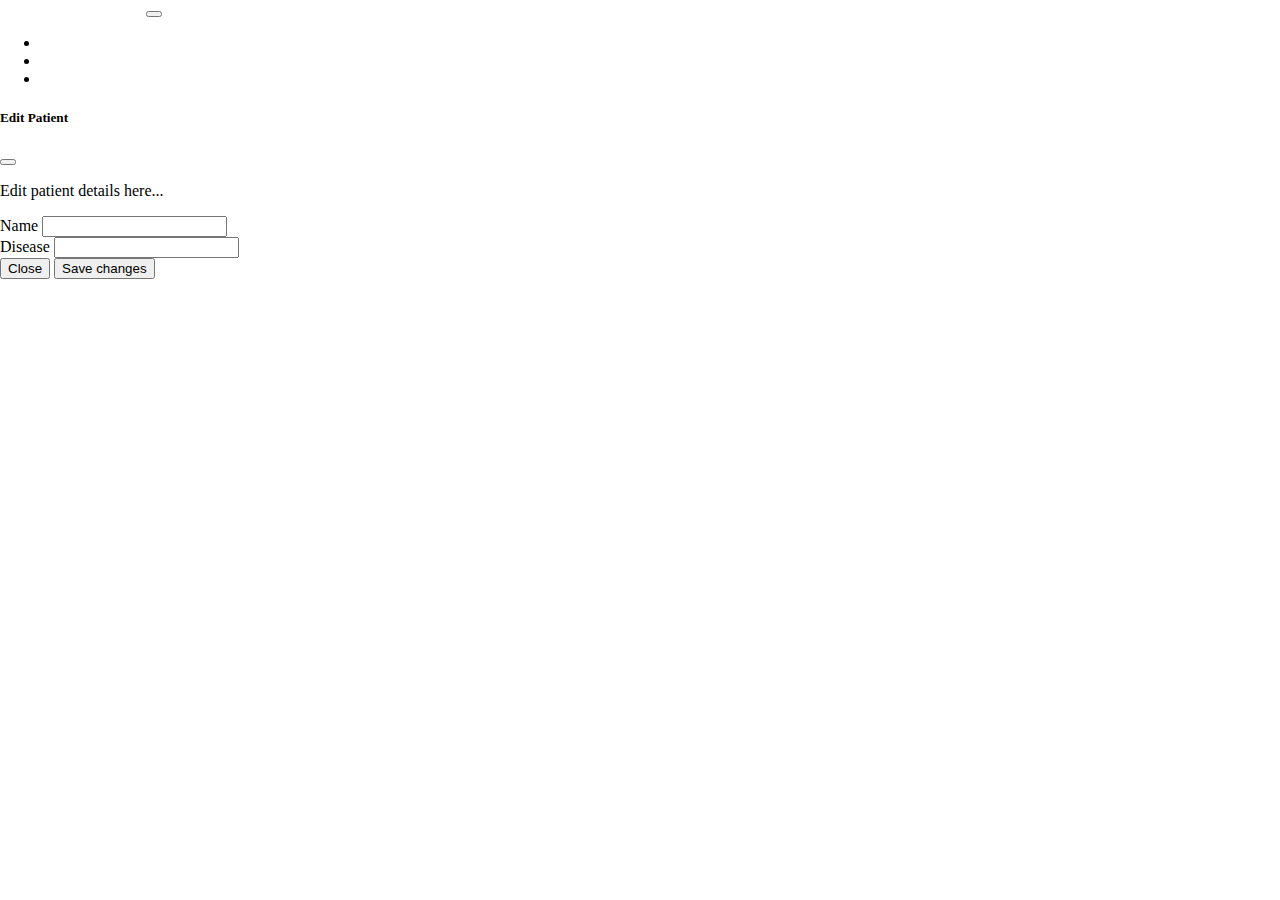
<file: index.html>
<!doctype html>
<html lang="en">

<head>
    <meta charset="utf-8">
    <meta name="viewport" content="width=device-width, initial-scale=1">
    <title>Bootstrap demo</title>
    <link href="https://cdn.jsdelivr.net/npm/bootstrap@5.3.2/dist/css/bootstrap.min.css" rel="stylesheet"
        integrity="sha384-T3c6CoIi6uLrA9TneNEoa7RxnatzjcDSCmG1MXxSR1GAsXEV/Dwwykc2MPK8M2HN" crossorigin="anonymous">
    <link rel="stylesheet" href="style.css">
</head>

<body>
    <!--nav bar-->
    <div class="container-fluid px-0">
        <nav class="navbar navbar-expand-lg bg-success">
            <div class="container">
                <a class="navbar-brand" href="index.html">Hospital Management</a>
                <button class="navbar-toggler" type="button" data-bs-toggle="collapse"
                    data-bs-target="#navbarTogglerDemo02" aria-controls="navbarTogglerDemo02" aria-expanded="false"
                    aria-label="Toggle navigation">
                    <span class="navbar-toggler-icon"></span>
                </button>
                <div class="collapse navbar-collapse" id="navbarTogglerDemo02">
                    <ul class="navbar-nav me-auto mb-2 mb-lg-0">
                        <li class="nav-item me-3">
                            <a class="nav-link" aria-current="page" href="index.html">Home</a>
                        </li>
                        <li class="nav-item me-3">
                            <a class="nav-link" href="doctors.html">Doctors</a>
                        </li>
                        <li class="nav-item me-3">
                            <a class="nav-link" href="patients.html">Patients</a>
                        </li>
                    </ul>

                </div>
            </div>
        </nav>
    </div>
    <!--main part-->
    <div class="container mt-5" id="patientCards">
        <div class="row">

        </div>
        <!-- Patient cards will be appended here -->
    </div>

    <!--modal logic here-->
    <div class="modal fade" id="editModal" tabindex="-1" aria-labelledby="editModalLabel" aria-hidden="true">
        <div class="modal-dialog">
            <div class="modal-content">
                <div class="modal-header">
                    <h5 class="modal-title" id="editModalLabel">Edit Patient</h5>
                    <button type="button" class="btn-close" data-bs-dismiss="modal" aria-label="Close"></button>
                </div>
                <div class="modal-body">
                    <!-- Add your form elements for editing patient details here -->
                    <p>Edit patient details here...</p>
                    <form>
                        <div class="mb-3">
                            <label for="editName" class="form-label">Name</label>
                            <input type="text" class="form-control" id="editName" required>
                        </div>
                        <div class="mb-3">
                            <label for="editDisease" class="form-label">Disease</label>
                            <input type="text" class="form-control" id="editDisease" required>
                        </div>
                    </form>
                </div>
                <div class="modal-footer">
                    <button type="button" class="btn btn-secondary" data-bs-dismiss="modal">Close</button>
                    <button type="button" class="btn btn-primary" id="saveChangesBtn" onclick="saveChanges()">Save
                        changes</button>
                </div>
            </div>
        </div>
    </div>

    <script>
        fetch("https://doc-back.onrender.com/patients")
            .then((res) => res.json())
            .then((res) => {
                console.log(res);
                const container = document.getElementById("patientCards");
                let patients = res;
                patients.forEach((patient, index) => {
                    let row=document.querySelector(".row");
                    const card = document.createElement("div");
                    card.classList.add("card", "m-2","col-lg-3", "col-md-5", "col-10");
                    const cardBody = document.createElement("div");
                    cardBody.classList.add("card-body");
                    cardBody.innerHTML = `
                        <h5 class="card-title">${patient.name}</h5>
                        <p class="card-text">Age: ${patient.age}</p>
                        <p class="card-text">Gender: ${patient.gender}</p>
                        <p class="card-text">Weight: ${patient.weight} kg</p>
                        <p class="card-text">Disease: ${patient.disease}</p>
                        <p class="card-text">Doctor: ${patient.doctor}</p>
                        <p class="card-text">ID: ${patient.id}</p>
                        <button type="button" class="btn btn-primary" onclick="editPatient(${patient.id})">Edit</button>
                        <button type="button" class="btn btn-danger ms-2" onclick="deletePatient(${patient.id})">Delete</button>
                    `;
                    card.appendChild(cardBody);
                    row.appendChild(card);
                });
            })
            .catch((error) => {
                console.error("Error fetching data:", error);
            });
        function editPatient(patientId) {
            const editModal = new bootstrap.Modal(document.getElementById('editModal'));
            fetch(https://doc-back.onrender.com/patients/${patientId})
                .then((res) => res.json())
                .then((patient) => {
                    document.getElementById('editName').value = patient.name;
                    document.getElementById('editDisease').value = patient.disease;
                    document.getElementById('saveChangesBtn').setAttribute('data-patient-id', patientId);
                })
                .catch((error) => {
                    console.error("Error fetching patient data:", error);
                });

            // Show the modal
            editModal.show();
        }
        function saveChanges() {
            const patientId = document.getElementById('saveChangesBtn').getAttribute('data-patient-id');

            const newName = document.getElementById('editName').value;
            const newDisease = document.getElementById('editDisease').value;
            fetch(https://doc-back.onrender.com/patients/${patientId})
                .then((res) => res.json())
                .then((existingPatient) => {
                    existingPatient.name = newName;
                    existingPatient.disease = newDisease;
                    return fetch(https://doc-back.onrender.com/patients/${patientId}, {
                        method: 'PUT',
                        headers: {
                            'Content-Type': 'application/json',
                        },
                        body: JSON.stringify(existingPatient),
                    });
                })
                .then((res) => res.json())
                .then((updatedPatient) => {
                    console.log("Patient updated:", updatedPatient);
                    const editModal = new bootstrap.Modal(document.getElementById('editModal'));
                    editModal.hide();
                    location.reload()
                })
                .catch((error) => {
                    console.error("Error updating patient:", error);
                });
        }
        function deletePatient(patientId) {
            if (confirm("Are you sure you want to delete this patient?")) {
                fetch(https://doc-back.onrender.com/patients/${patientId}, {
                    method: 'DELETE',
                })
                    .then((res) => {
                        if (res.ok) {
                            console.log("Patient deleted successfully");
                            location.reload()
                        } else {
                            console.error("Error deleting patient:", res.statusText);
                        }
                    })
                    .catch((error) => {
                        console.error("Error deleting patient:", error);
                    });
            }
        }
    </script>
    <script src="https://cdn.jsdelivr.net/npm/bootstrap@5.3.2/dist/js/bootstrap.bundle.min.js"
        integrity="sha384-C6RzsynM9kWDrMNeT87bh95OGNyZPhcTNXj1NW7RuBCsyN/o0jlpcV8Qyq46cDfL"
        crossorigin="anonymous"></script>
</body>

</html>
</file>
<file: style.css>
body{
    margin: 0%;
}
.navbar-brand,.nav-item a{
    color: white;
}
.nav-item a:hover{
    background-color: black;
    color: white;
}

.custom-card:hover{
    box-shadow: 1px 1px 4px rgba(0,0,0,0.7);
}
.fa-user{
    font-size: 2rem;
    border-radius: 50%;
    padding: 18px;
    width:fit-content;
    box-shadow: 1px 1px 3px rgba(0,0,0,0.7);
}
</file>
